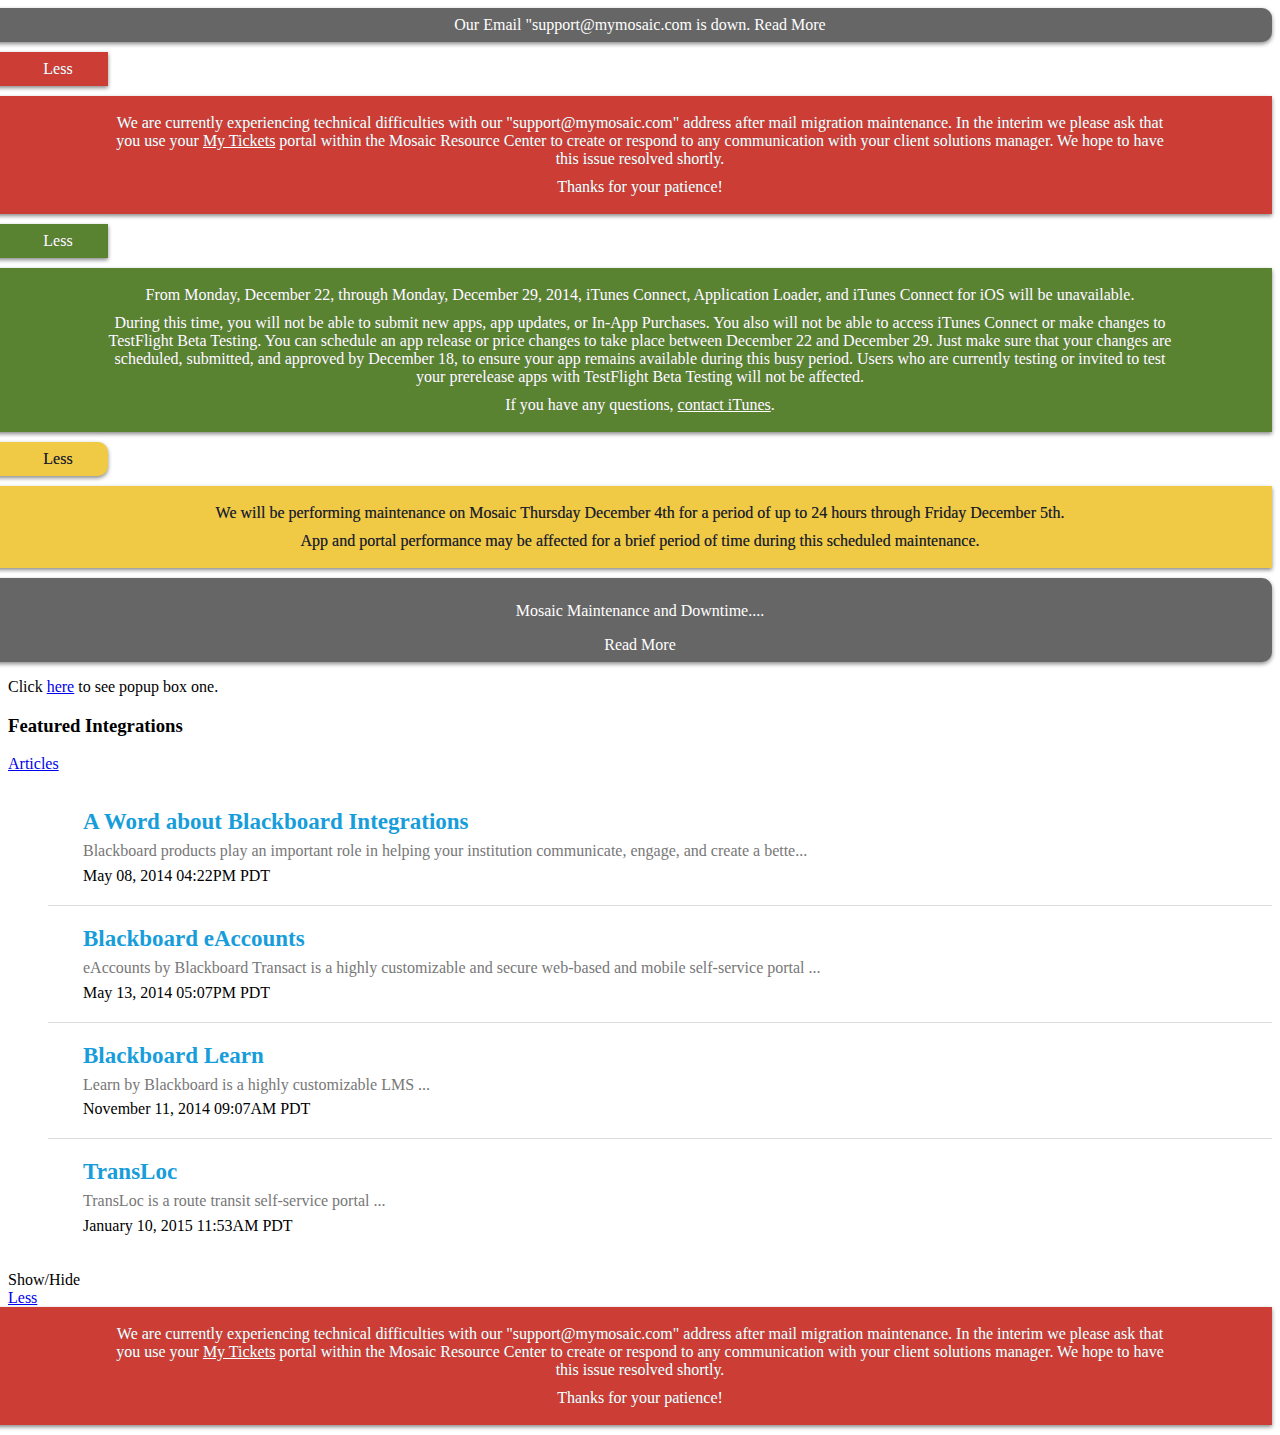
<file: javascriptTest/index.html>
<!DOCTYPE html>
<html>
<head>
<link rel="stylesheet" href="master.css">
</head>
<body>
<div id="testToggle"><a href="#" onclick="toggle8('content', this)">Our Email "support@mymosaic.com is down. Read More</a></div>
<div id="banners">
<div class="ribbon">
 <div id="redToggle"><a href="#" onclick="toggle1('content', this)">Less</a></div>
   <div id="theribbon"><p>We are currently experiencing technical difficulties with our "support@mymosaic.com" address after mail migration maintenance. In the interim we please ask that you use your <a href="https://help.mymosaic.com/customer/portal/private/cases" target="_blank">My Tickets</a> portal within the Mosaic Resource Center to create or respond to any communication with your client solutions manager. We hope to have this issue resolved shortly.</p><p>Thanks for your patience!</p>
   </div>
</div>

<!-- Green Banner Notification -->
 <div class="ribbon">
 <div id="greenToggle"><a href="#" onclick="toggle2('content', this)">Less</a></div>
<div id="thegreenribbon"><p>From Monday, December 22, through Monday, December 29, 2014, iTunes Connect, Application Loader, and iTunes Connect for iOS will be unavailable.</p><p>During this time, you will not be able to submit new apps, app updates, or In-App Purchases. You also will not be able to access iTunes Connect or make changes to TestFlight Beta Testing. You can schedule an app release or price changes to take place between December 22 and December 29. Just make sure that your changes are scheduled, submitted, and approved by December 18, to ensure your app remains available during this busy period. Users who are currently testing or invited to test your prerelease apps with TestFlight Beta Testing will not be affected.</p><p>If you have any questions, <a href="http://www.apple.com/itunes/go/itunesconnect/contactus" target="_blank">contact iTunes</a>.</p>
   </div>
</div>

<!-- Yellow Banner Notification -->
 <div class="ribbon">
 <div id="yellowToggle"><a href="#" onclick="toggle4('content', this)">Less</a></div>
  <div id="theyellowribbon"><p>We will be performing maintenance on Mosaic Thursday December 4th for a period of up to 24 hours through Friday December 5th.</p><p>App and portal performance may be affected for a brief period of time during this scheduled maintenance.</p>
   </div>
  </div>
<!--Test Banner -->
  <div class="ribbon">
 <div id="testToggle"><p>Mosaic Maintenance and Downtime....</p><a href="#" onclick="toggle8('content', this)">Read More</a></div>
  <div id="testribbon"><p>We will be performing maintenance on Mosaic Thursday December 4th for a period of up to 24 hours through Friday December 5th.</p><p>App and portal performance may be affected for a brief period of time during this scheduled maintenance.</p>
   </div>
  </div>
<!--Test Dialog -->
  <div id="testPopUp">
  <div class="ribbon">
  <div class="popupwrapper">
 <!-- <div id="testDialog">Mosaic Maintenance and Downtime....<a href="javascript:void(0)" onclick="toggle_visibility('testPopUp');">Read More</a></div> -->
  <div id="testdialogbox"><p>We will be performing maintenance on Mosaic Thursday December 4th for a period of up to 24 hours through Friday December 5th. App and portal performance may be affected for a brief period of time during this scheduled maintenance. Lorem ipsum dolor sit amet, consectetur adipiscing elit. Nam commodo risus eu tempor euismod. Integer quam ipsum, feugiat a eleifend at, vestibulum eget neque. Fusce faucibus, diam sed maximus vehicula, odio dui aliquet nunc, nec laoreet risus diam id magna. Proin mattis sapien quis ultricies sodales. Aenean cursus cursus elit sit amet fringilla. Mauris dapibus, sem sed tempus porta, nisi erat ornare enim, quis consectetur turpis risus sed nisi. Suspendisse ornare id sapien non hendrerit. Aenean ut elit id nisi interdum volutpat. Curabitur quis augue ligula. Cras lobortis facilisis facilisis. Cum sociis natoque penatibus et magnis dis parturient montes, nascetur ridiculus mus. Suspendisse sit amet purus erat. Interdum et malesuada fames ac ante ipsum primis in faucibus. Vestibulum mollis turpis metus, ut posuere sem tincidunt eget. Ut tincidunt malesuada lectus, ac egestas ipsum blandit vel. Duis nunc augue, mollis a tortor non, condimentum vestibulum augue.</p><a href="javascript:void(0)" onclick="toggle_visibility('testPopUp');">Close</a>
   </div>
  </div>
  </div>
  </div>
  </div>

  <div id="wrapper">
  <p>Click <a href="javascript:void(0)" onclick="toggle_visibility('testPopUp');">here</a> to see popup box one.</p>
  </div>

<!-- END Banner Notification -->


<div id='support-main'>
  <div class='support-body'>
    <div class='content articles wrapper'>
    
      <div id='toggle'>
        <h3>Featured Integrations</h3>
        <div>
          
            
              <a href='/customer/portal/topics/652418-featured-integrations/articles' class='active'>Articles</a>
            
          
          
        </div>
      </div>
      <ul>
        
          
            <li class='article'>
              <h4>
                <a href='/customer/portal/articles/1542220-a-word-about-blackboard-integrations'>A Word about Blackboard Integrations</a>
              </h4>
              <p>Blackboard products play an important role in helping your institution communicate, engage, and create a bette...</p>
              <div class='meta'>
                May 08, 2014 04:22PM PDT
              </div>
            </li>
          
            <li class='article'>
              <h4>
                <a href='/customer/portal/articles/1542231-blackboard-eaccounts%E2%84%A2'>Blackboard eAccounts</a>
              </h4>
              <p>eAccounts by Blackboard Transact is a highly customizable and secure web-based and mobile self-service portal ...</p>
              <div class='meta'>
                May 13, 2014 05:07PM PDT
              </div>
            </li>

            <li class='article'>
              <h4>
                <a href='/customer/portal/articles/1542231-blackboard-eaccounts%E2%84%A2'>Blackboard Learn</a>
              </h4>
              <p>Learn by Blackboard is a highly customizable LMS ...</p>
              <div class='meta'>
                November 11, 2014 09:07AM PDT
              </div>

              <li class='article'>
              <h4>
                <a href='/customer/portal/articles/1542231-blackboard-eaccounts%E2%84%A2'>TransLoc</a>
              </h4>
              <p>TransLoc is a route transit self-service portal ...</p>
              <div class='meta'>
                January 10, 2015 11:53AM PDT
              </div>
            </li>
            </li>
            </ul>
            
              <div id="headerDiv">
              <div id="titleText">Show/Hide</div>
              <a id="redHeader" href="javascript:toggle3('redContent','redHeader');">Less</a>
              </div>
              <div id="contentDiv">
              <div id="redContent" style="display: block;"><p>We are currently experiencing technical difficulties with our "support@mymosaic.com" address after mail migration maintenance. In the interim we please ask that you use your <a href="https://help.mymosaic.com/customer/portal/private/cases" target="_blank">My Tickets</a> portal within the Mosaic Resource Center to create or respond to any communication with your client solutions manager. We hope to have this issue resolved shortly.</p><p>Thanks for your patience!</p>
              </div>
            </div>

            <!--<div id="headerDiv">
            <div id="titleText">Hide/Show Div Demo - Click here ==></div>
            <a id="myHeader" href="javascript:toggle2('myContent','myHeader');">Less</a>
            </div>
            <div style="clear:both;"></div>
            <div id="contentDiv">
              <div id="myContent" style="display: block;">This is the content that is dynamically being collapsed.</div>
            </div> -->
            </body>

            <script type="text/javascript">
            
            //
            var date2 = document.querySelectorAll('#support-main .article .meta');
            //Above use #toggle instead of #support-main if things go haywire
            var rightNow = new Date();
            var twoWeeksPast = rightNow.setDate(rightNow.getDate()-14);
            var today = Date.parse(rightNow);
            //console.log(today);
            //console.log(twoWeeksPast);
            //below we get the original values in the .meta class filed
            for (var i = 0; i < date2.length; i++){ 
            console.log(date2[i].innerHTML);}
            
            var dateObject = Date.parse(date2[1].innerHTML);
            //The above finds all the inner date html
           
           //below the values in the .meta class is converted to usable date values
            var allDatesArray = [];
            for (var t = 0; t < date2.length; t++){
              var allDates = date2[t].innerHTML;
              var mapObj = {
                "PM":" PM",
                "AM":" AM"
              };
              allDates = allDates.replace(/PM|AM/gi, function(matched){
                return mapObj[matched]
              });
              allDatesArray.push(Date.parse(allDates));
            }

            // var list = document.querySelectorAll('li');
            // for (var l = 0; l < list.length; l++){
            //   list[l].style.background="url(http://helpdeskassets.s3.amazonaws.com/img/add.png) left 25px no-repeat";
            // } //The above pulls in all li items nad changes the image associated.

            //below the twoWeeksPast is compared to the date in the date array and if the value in the array is greater then, the new image for that list item is shown and font colored red.
            for (var c = 0; c < allDatesArray.length; c++){
              if (twoWeeksPast < allDatesArray[c])
              { 
                var list = document.querySelectorAll('li.article')[c];
                var dateColor = date2[c];
                
                console.log(dateColor);
                list.style.background = "url(http://helpdesk-mosaic.s3.amazonaws.com/images/list_document_new.png) left 20px no-repeat";
                dateColor.style.color = "Red";
               	//list[c].style.color = "Red";
                }
              }


             
             function toggle2(id, link) {
              var e = document.getElementById('thegreenribbon');
 
              if (e.style.display == '') {
               e.style.display = 'none';
                link.innerHTML = 'More';
                } else {
                e.style.display = '';
                link.innerHTML = 'Less';
                }
                }
                
                function toggle1(id, link) {
              var e = document.getElementById('theribbon');
 
              if (e.style.display == '') {
               e.style.display = 'none';
                link.innerHTML = 'More';
                } else {
                e.style.display = '';
                link.innerHTML = 'Less';
                }
                }

                function toggle4(id, link) {
              var e = document.getElementById('theyellowribbon');
 
              if (e.style.display == '') {
               e.style.display = 'none';
                link.innerHTML = 'More';
                } else {
                e.style.display = '';
                link.innerHTML = 'Less';
                }
                }

                function popup() {
                  alert(document.getElementById('testDialog').innerHTML);
                }

//This block starts with the banner hidden and then shows on click and hides on 2nd click
                function toggle8(id, link) {
                 
                var tst = document.getElementById('testribbon');
              
                if (tst.style.display == 'none') {
                tst.style.display = 'block';
                link.innerHTML = 'Less';
                } 
                else {
                tst.style.display == 'block';
                tst.style.display = 'none';
                link.innerHTML = 'More';
                }
                 
                }

                function toggle_visibility(id) {
             var e = document.getElementById(id);
             if(e.style.display == 'block')
                e.style.display = 'none';
             else
                e.style.display = 'block';
                }
                
                //Below is an attempt at session storage for the display property of the banners.
               // if (typeof(Storage) !== "undefined") {
               //    if (sessionStorage.bannerState) {
               //      sessionStorage.bannerState = 'none';
               //    }
               //    else {
               //      sessionStorage.bannerState = 'block';
               //    }
              


            // var redBanner = document.querySelector('.theribbon')
            function toggle3(showHideDiv, switchTextDiv) {
            var ele = document.getElementById(showHideDiv);
            var text = document.getElementById(switchTextDiv);
            if(ele.style.display == "block") {
            ele.style.display = "none";
            text.innerHTML = "More";
                                        }
            else {
            ele.style.display = "block";
            text.innerHTML = "Less";
            }
            }
            
            // function toggle2(showHideDiv, switchTextDiv) {
            // var ele = document.getElementById(showHideDiv);
            // var text = document.getElementById(switchTextDiv);
            // if(ele.style.display == "block") {
            // ele.style.display = "none";
            // text.innerHTML = "More";
            //                             }
            // else {
            // ele.style.display = "block";
            // text.innerHTML = "Less";
            // }
            // }
            

            </script>
            
</html>
</file>
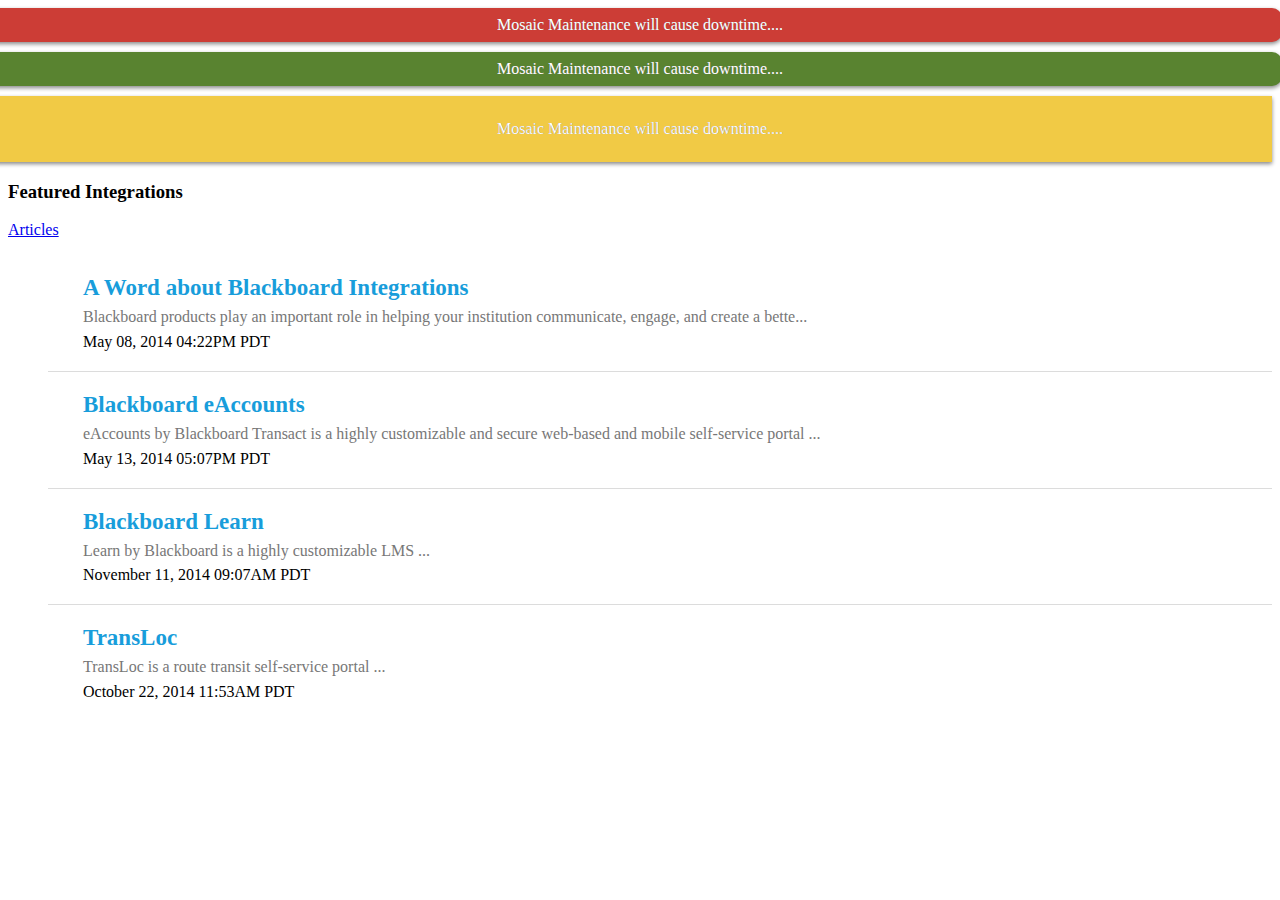
<file: javascriptTest/popUpJS/index.html>
<!DOCTYPE html>
<html>
<head>
<link rel="stylesheet" href="master.css">
</head>
<body>
<div class="ribbon">
 <div id="redwrapper">
   <p><a href="javascript:void(0)" onclick="toggle_popUp('redPopUp');">Mosaic Maintenance will cause downtime....</a></p>
  </div>
<div id="greenwrapper">
   <p><a href="javascript:void(0)" onclick="toggle_popUp('greenPopUp');">Mosaic Maintenance will cause downtime....</a></p>
  </div>
  <div id="yellowwrapper">
   <p><a href="javascript:void(0)" onclick="toggle_popUp('yellowPopUp');">Mosaic Maintenance will cause downtime....</a></p>
  </div>
  </div>


  <div id="redPopUp">
<div class="ribbon">
<div class="popupwrapper">
 
   <div id="reddialogbox"><p>We are currently experiencing technical difficulties with our "support@mymosaic.com" address after mail migration maintenance. In the interim we please ask that you use your <a href="https://help.mymosaic.com/customer/portal/private/cases" target="_blank">My Tickets</a> portal within the Mosaic Resource Center to create or respond to any communication with your client solutions manager. We hope to have this issue resolved shortly.</p><p>Thanks for your patience!</p><a class="closeDialog" href="javascript:void(0)" onclick="toggle_popUp('redPopUp');"><img src="closeRed.png"></a>
   </div>
</div>
</div>
</div>

<!-- Green Banner Notification -->
<!-- <div class="ribbon">
  <div id="greenwrapper">
   <p><a href="javascript:void(0)" onclick="toggle_visibility('greenPopUp');">Mosaic Maintenance will cause downtime....</a></p>
  </div>
  </div> -->
  <div id="greenPopUp">
 <div class="ribbon">
 <div class="popupwrapper">
<div id="greendialogbox"><p>From Monday, December 22, through Monday, December 29, 2014, iTunes Connect, Application Loader, and iTunes Connect for iOS will be unavailable.</p><p>During this time, you will not be able to submit new apps, app updates, or In-App Purchases. You also will not be able to access iTunes Connect or make changes to TestFlight Beta Testing. You can schedule an app release or price changes to take place between December 22 and December 29. Just make sure that your changes are scheduled, submitted, and approved by December 18, to ensure your app remains available during this busy period. Users who are currently testing or invited to test your prerelease apps with TestFlight Beta Testing will not be affected.</p><p>If you have any questions, <a href="http://www.apple.com/itunes/go/itunesconnect/contactus" target="_blank">contact iTunes</a>.</p><a href="javascript:void(0)" onclick="toggle_popUp('greenPopUp');"><img src="closeGreen.png"></a>
   </div>
</div>
</div>
</div>


 <div id="yellowPopUp">
 <div class="ribbon">
  <div class="popupwrapper">
  <div id="yellowdialogbox"><p>We will be performing maintenance on Mosaic Thursday December 4th for a period of up to 24 hours through Friday December 5th.</p><p>App and portal performance may be affected for a brief period of time during this scheduled maintenance.</p><a href="javascript:void(0)" onclick="toggle_popUp('yellowPopUp');"><img src="closeYellow.png"></a>
   </div>
  </div>
  </div>
  </div>


<!-- END Banner Notification -->


<div id='support-main'>
  <div class='support-body'>
    <div class='content articles wrapper'>
    
      <div id='toggle'>
        <h3>Featured Integrations</h3>
        <div>
          
            
              <a href='/customer/portal/topics/652418-featured-integrations/articles' class='active'>Articles</a>
            
          
          
        </div>
      </div>
      <ul>
        
          
            <li class='article'>
              <h4>
                <a href='/customer/portal/articles/1542220-a-word-about-blackboard-integrations'>A Word about Blackboard Integrations</a>
              </h4>
              <p>Blackboard products play an important role in helping your institution communicate, engage, and create a bette...</p>
              <div class='meta'>
                May 08, 2014 04:22PM PDT
              </div>
            </li>
          
            <li class='article'>
              <h4>
                <a href='/customer/portal/articles/1542231-blackboard-eaccounts%E2%84%A2'>Blackboard eAccounts</a>
              </h4>
              <p>eAccounts by Blackboard Transact is a highly customizable and secure web-based and mobile self-service portal ...</p>
              <div class='meta'>
                May 13, 2014 05:07PM PDT
              </div>
            </li>

            <li class='article'>
              <h4>
                <a href='/customer/portal/articles/1542231-blackboard-eaccounts%E2%84%A2'>Blackboard Learn</a>
              </h4>
              <p>Learn by Blackboard is a highly customizable LMS ...</p>
              <div class='meta'>
                November 11, 2014 09:07AM PDT
              </div>

              <li class='article'>
              <h4>
                <a href='/customer/portal/articles/1542231-blackboard-eaccounts%E2%84%A2'>TransLoc</a>
              </h4>
              <p>TransLoc is a route transit self-service portal ...</p>
              <div class='meta'>
                October 22, 2014 11:53AM PDT
              </div>
            </li>
            </li>
            </ul>
            
    
            </body>

            <script type="text/javascript">
            
            //
            var date2 = document.querySelectorAll('#support-main .article .meta');
            //Above use #toggle instead of #support-main if things go haywire
            var rightNow = new Date();
            var twoWeeksPast = rightNow.setDate(rightNow.getDate()-14);
            var today = Date.parse(rightNow);
            //console.log(today);
            //console.log(twoWeeksPast);
            //below we get the original values in the .meta class filed
            for (var i = 0; i < date2.length; i++){ 
            console.log(date2[i].innerHTML);}
            
            var dateObject = Date.parse(date2[1].innerHTML);
            //The above finds all the inner date html
           
           //below the values in the .meta class is converted to usable date values
            var allDatesArray = [];
            for (var t = 0; t < date2.length; t++){
              var allDates = date2[t].innerHTML;
              var mapObj = {
                "PM":" PM",
                "AM":" AM"
              };
              allDates = allDates.replace(/PM|AM/gi, function(matched){
                return mapObj[matched]
              });
              allDatesArray.push(Date.parse(allDates));
            }

            // var list = document.querySelectorAll('li');
            // for (var l = 0; l < list.length; l++){
            //   list[l].style.background="url(http://helpdeskassets.s3.amazonaws.com/img/add.png) left 25px no-repeat";
            // } //The above pulls in all li items nad changes the image associated.

            //below the twoWeeksPast is compared to the date in the date array and if the value in the array is greater then, the new image for that list item is shown and font colored red.
            for (var c = 0; c < allDatesArray.length; c++){
              if (twoWeeksPast < allDatesArray[c])
              { 
                var list = document.querySelectorAll('li')[c];
                var dateColor = date2[c];
                
                console.log(dateColor);
                list.style.background = "url(http://helpdesk-mosaic.s3.amazonaws.com/images/list_document_new.png) left 20px no-repeat";
                dateColor.style.color = "Red";
               	//list[c].style.color = "Red";
                }
              }


             
             
              //Below is the function for the pop up boxes.
                function toggle_popUp(id) {
                  var e = document.getElementById(id);
                  if(e.style.display == 'block') 
                      e.style.display = 'none';
                  else
                  e.style.display = 'block';
                }
                
               
            

            </script>
            
</html>
</file>
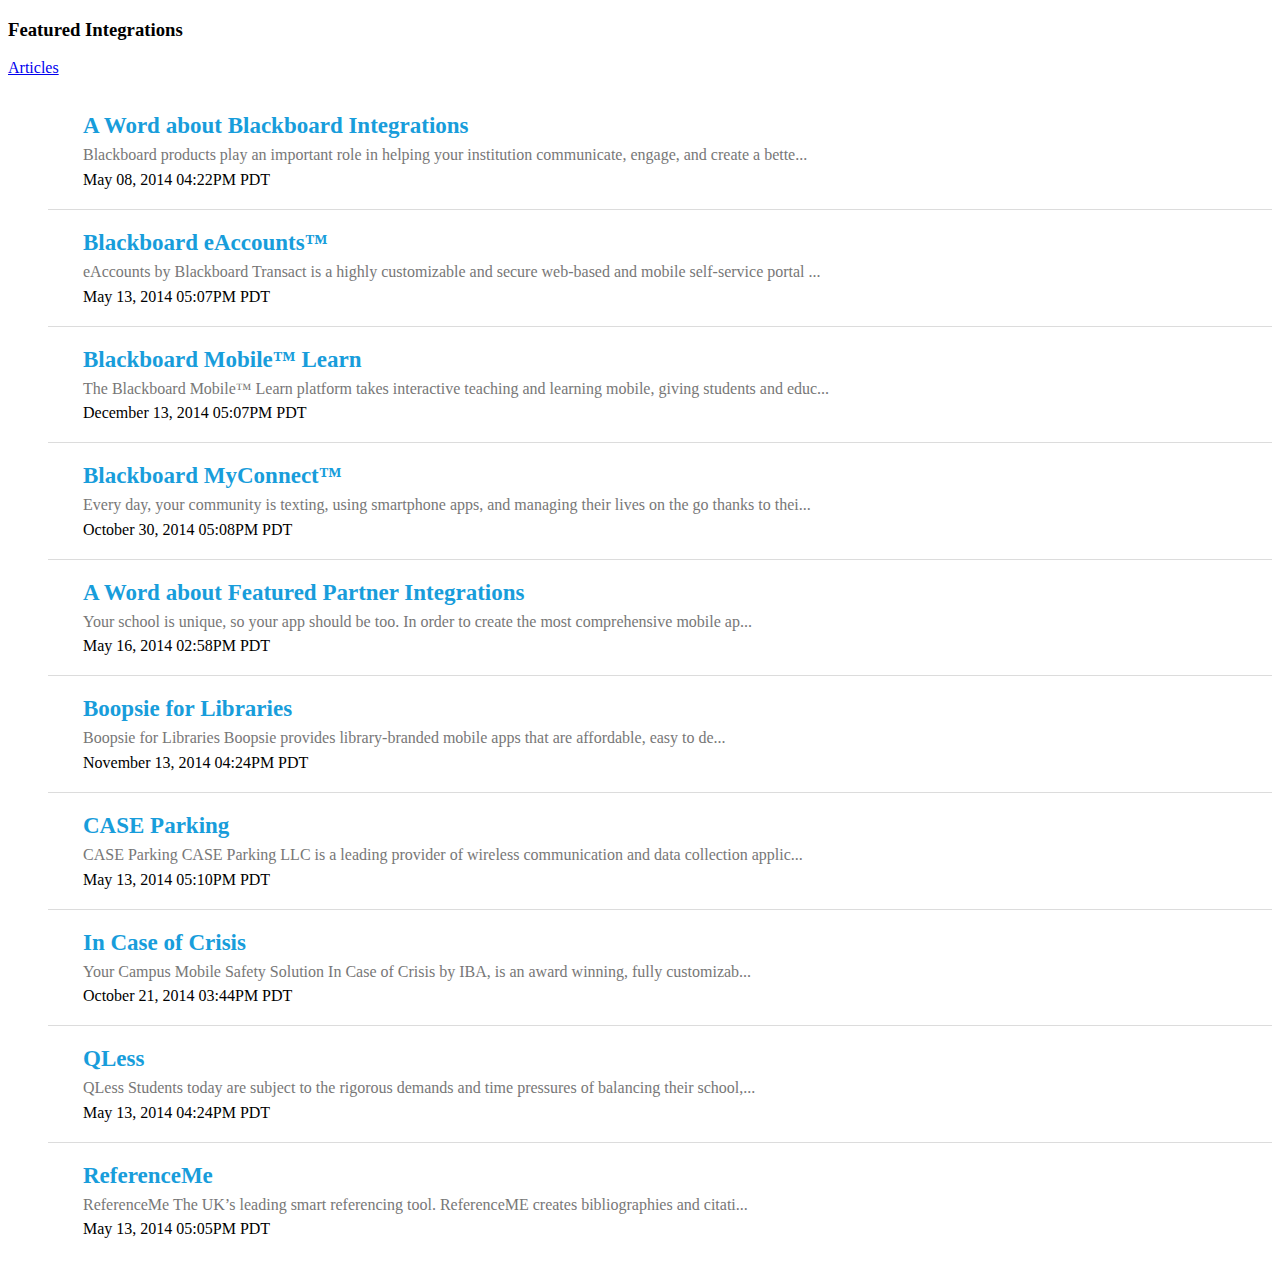
<file: javascriptTest/externalJSTest.html>
<!DOCTYPE html>
<html>
<head>
<link rel="stylesheet" href="master.css">
</head>
<body>
<div id='support-main'>
  <div class='support-body'>
    <div class='content articles wrapper'>
    
      <div id='toggle'>
        <h3>Featured Integrations</h3>
        <div>
          
            
              <a href='/customer/portal/topics/652418-featured-integrations/articles' class='active'>Articles</a>
            
          
          
        </div>
      </div>
      <ul>
       <li class='article'>
              <h4>
                <a href='/customer/portal/articles/1542220-a-word-about-blackboard-integrations'>A Word about Blackboard Integrations</a>
              </h4>
              <p>Blackboard products play an important role in helping your institution communicate, engage, and create a bette...</p>
              <div class='meta'>
                May 08, 2014 04:22PM PDT
              </div>
            </li>
          
            <li class='article'>
              <h4>
                <a href='/customer/portal/articles/1542231-blackboard-eaccounts%E2%84%A2'>Blackboard eAccounts™</a>
              </h4>
              <p>eAccounts by Blackboard Transact is a highly customizable and secure web-based and mobile self-service portal ...</p>
              <div class='meta'>
                May 13, 2014 05:07PM PDT
              </div>
            </li>
          
            <li class='article'>
              <h4>
                <a href='/customer/portal/articles/1542228-blackboard-mobile%E2%84%A2-learn'>Blackboard Mobile™ Learn</a>
              </h4>
              <p>The Blackboard Mobile™ Learn platform takes interactive teaching and learning mobile, giving students and educ...</p>
              <div class='meta'>
                December 13, 2014 05:07PM PDT
              </div>
            </li>
          
            <li class='article'>
              <h4>
                <a href='/customer/portal/articles/1542229-blackboard-myconnect%E2%84%A2'>Blackboard MyConnect™</a>
              </h4>
              <p>Every day, your community is texting, using smartphone apps, and managing their lives on the go thanks to thei...</p>
              <div class='meta'>
                October 30, 2014 05:08PM PDT
              </div>
            </li>
          
            <li class='article'>
              <h4>
                <a href='/customer/portal/articles/1542232-a-word-about-featured-partner-integrations'>A Word about Featured Partner Integrations</a>
              </h4>
              <p>Your school is unique, so your app should be too. 

  

 In order to create the most comprehensive mobile ap...</p>
              <div class='meta'>
                May 16, 2014 02:58PM PDT
              </div>
            </li>
          
            <li class='article'>
              <h4>
                <a href='/customer/portal/articles/1552272-boopsie-for-libraries'>Boopsie for Libraries</a>
              </h4>
              <p>Boopsie for Libraries 

   

 Boopsie provides library-branded mobile apps that are affordable, easy to de...</p>
              <div class='meta'>
                November 13, 2014 04:24PM PDT
              </div>
            </li>
          
            <li class='article'>
              <h4>
                <a href='/customer/portal/articles/1542299-case-parking'>CASE Parking</a>
              </h4>
              <p>CASE Parking 

 
CASE Parking LLC is a leading provider of wireless communication and data collection applic...</p>
              <div class='meta'>
                May 13, 2014 05:10PM PDT
              </div>
            </li>
          
            <li class='article'>
              <h4>
                <a href='/customer/portal/articles/1542297-in-case-of-crisis'>In Case of Crisis</a>
              </h4>
              <p>Your Campus Mobile Safety Solution 

   

 In Case of Crisis by IBA, is an award winning, fully customizab...</p>
              <div class='meta'>
                October 21, 2014 03:44PM PDT
              </div>
            </li>
          
            <li class='article'>
              <h4>
                <a href='/customer/portal/articles/1542233-qless'>QLess</a>
              </h4>
              <p>QLess 
 

 Students today are subject to the rigorous demands and time pressures of balancing their school,...</p>
              <div class='meta'>
                May 13, 2014 04:24PM PDT
              </div>
            </li>
          
            <li class='article'>
              <h4>
                <a href='/customer/portal/articles/1542239-referenceme'>ReferenceMe</a>
              </h4>
              <p>ReferenceMe 

 
The UK’s leading smart referencing tool. 

 
ReferenceME creates bibliographies and citati...</p>
              <div class='meta'>
                May 13, 2014 05:05PM PDT
              </div>
            </li>
            </ul>
</body>
<script type="text/javascript" src="http://helpdesk-mosaic.s3.amazonaws.com/js/newImage.js"></script>
            <script type="text/javascript">
            
                     
            
            

            </script>
</html>
</file>
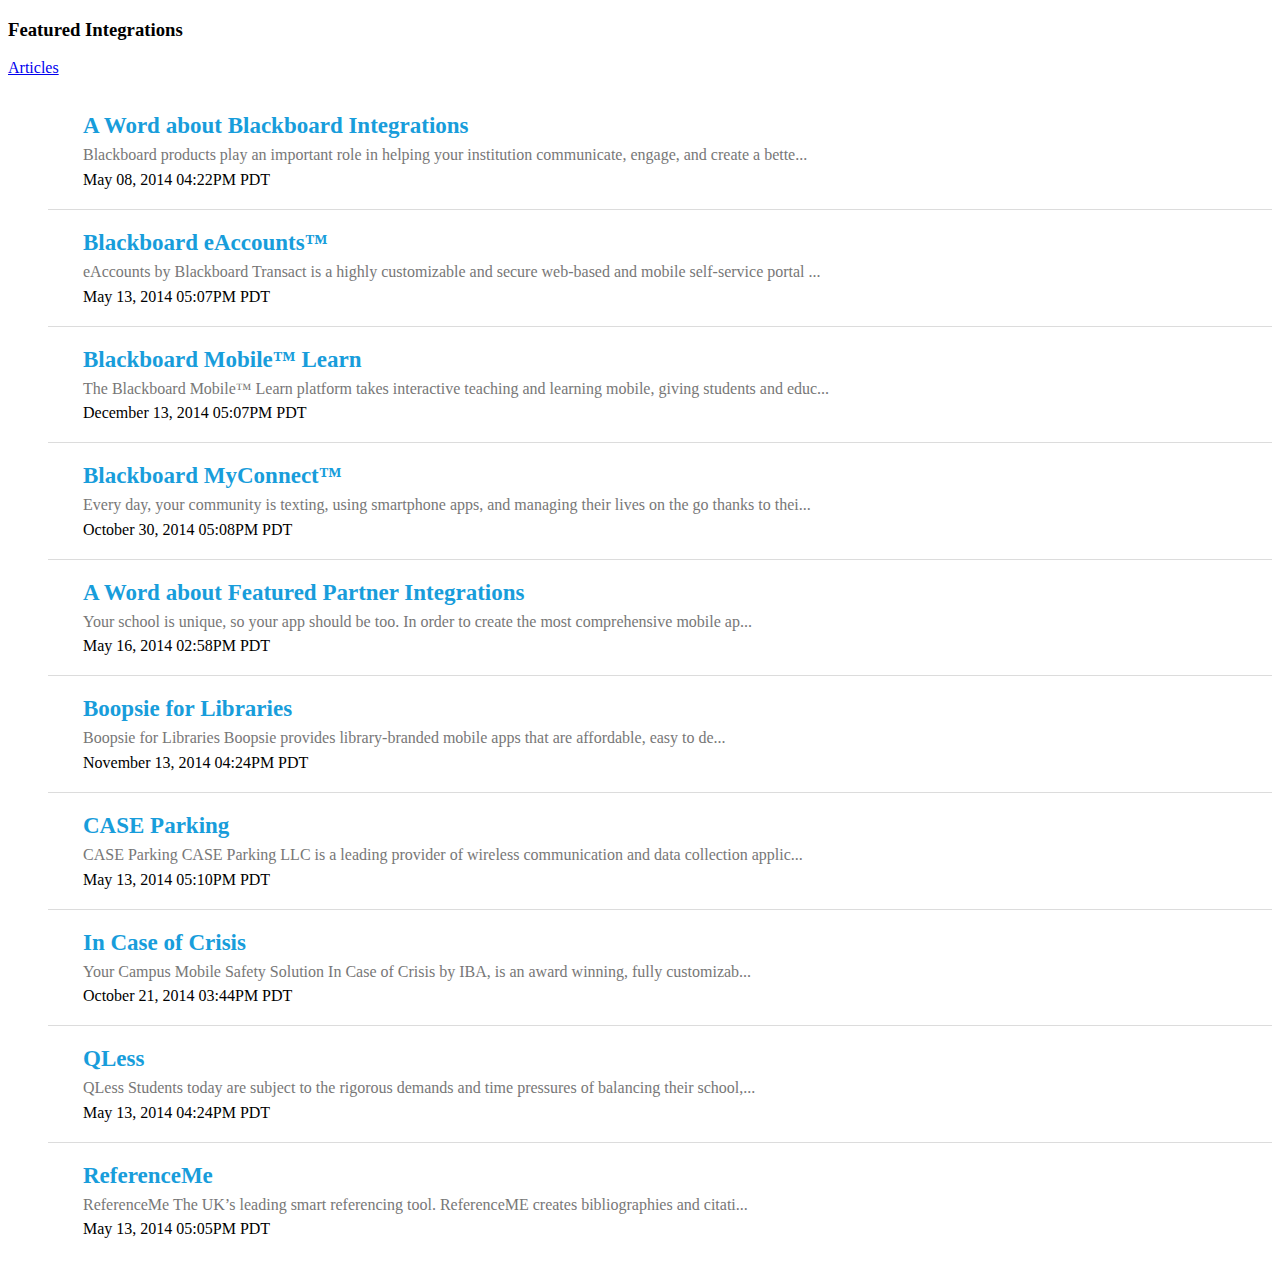
<file: javascriptTest/JSTest2.html>
<!DOCTYPE html>
<html>
<head>
<link rel="stylesheet" href="master.css">
</head>
<body>
<div id='support-main'>
  <div class='support-body'>
    <div class='content articles wrapper'>
    
      <div id='toggle'>
        <h3>Featured Integrations</h3>
        <div>
          
            
              <a href='/customer/portal/topics/652418-featured-integrations/articles' class='active'>Articles</a>
            
          
          
        </div>
      </div>
      <ul>
       <li class='article'>
              <h4>
                <a href='/customer/portal/articles/1542220-a-word-about-blackboard-integrations'>A Word about Blackboard Integrations</a>
              </h4>
              <p>Blackboard products play an important role in helping your institution communicate, engage, and create a bette...</p>
              <div class='meta'>
                May 08, 2014 04:22PM PDT
              </div>
            </li>
          
            <li class='article'>
              <h4>
                <a href='/customer/portal/articles/1542231-blackboard-eaccounts%E2%84%A2'>Blackboard eAccounts™</a>
              </h4>
              <p>eAccounts by Blackboard Transact is a highly customizable and secure web-based and mobile self-service portal ...</p>
              <div class='meta'>
                May 13, 2014 05:07PM PDT
              </div>
            </li>
          
            <li class='article'>
              <h4>
                <a href='/customer/portal/articles/1542228-blackboard-mobile%E2%84%A2-learn'>Blackboard Mobile™ Learn</a>
              </h4>
              <p>The Blackboard Mobile™ Learn platform takes interactive teaching and learning mobile, giving students and educ...</p>
              <div class='meta'>
                December 13, 2014 05:07PM PDT
              </div>
            </li>
          
            <li class='article'>
              <h4>
                <a href='/customer/portal/articles/1542229-blackboard-myconnect%E2%84%A2'>Blackboard MyConnect™</a>
              </h4>
              <p>Every day, your community is texting, using smartphone apps, and managing their lives on the go thanks to thei...</p>
              <div class='meta'>
                October 30, 2014 05:08PM PDT
              </div>
            </li>
          
            <li class='article'>
              <h4>
                <a href='/customer/portal/articles/1542232-a-word-about-featured-partner-integrations'>A Word about Featured Partner Integrations</a>
              </h4>
              <p>Your school is unique, so your app should be too. 

  

 In order to create the most comprehensive mobile ap...</p>
              <div class='meta'>
                May 16, 2014 02:58PM PDT
              </div>
            </li>
          
            <li class='article'>
              <h4>
                <a href='/customer/portal/articles/1552272-boopsie-for-libraries'>Boopsie for Libraries</a>
              </h4>
              <p>Boopsie for Libraries 

   

 Boopsie provides library-branded mobile apps that are affordable, easy to de...</p>
              <div class='meta'>
                November 13, 2014 04:24PM PDT
              </div>
            </li>
          
            <li class='article'>
              <h4>
                <a href='/customer/portal/articles/1542299-case-parking'>CASE Parking</a>
              </h4>
              <p>CASE Parking 

 
CASE Parking LLC is a leading provider of wireless communication and data collection applic...</p>
              <div class='meta'>
                May 13, 2014 05:10PM PDT
              </div>
            </li>
          
            <li class='article'>
              <h4>
                <a href='/customer/portal/articles/1542297-in-case-of-crisis'>In Case of Crisis</a>
              </h4>
              <p>Your Campus Mobile Safety Solution 

   

 In Case of Crisis by IBA, is an award winning, fully customizab...</p>
              <div class='meta'>
                October 21, 2014 03:44PM PDT
              </div>
            </li>
          
            <li class='article'>
              <h4>
                <a href='/customer/portal/articles/1542233-qless'>QLess</a>
              </h4>
              <p>QLess 
 

 Students today are subject to the rigorous demands and time pressures of balancing their school,...</p>
              <div class='meta'>
                May 13, 2014 04:24PM PDT
              </div>
            </li>
          
            <li class='article'>
              <h4>
                <a href='/customer/portal/articles/1542239-referenceme'>ReferenceMe</a>
              </h4>
              <p>ReferenceMe 

 
The UK’s leading smart referencing tool. 

 
ReferenceME creates bibliographies and citati...</p>
              <div class='meta'>
                May 13, 2014 05:05PM PDT
              </div>
            </li>
            </ul>
</body>
            <script type="text/javascript">
            
            var date2 = document.querySelectorAll('#toggle .article, .meta');
            var rightNow = new Date();
            var twoWeeksPast = rightNow.setDate(rightNow.getDate()-14);
            var today = Date.parse(rightNow);
            //console.log(today);
            //console.log(twoWeeksPast);
            //below we get the original values in the .meta class filed
            for (var i = 0; i < date2.length; i++){ 
            console.log(date2[i].innerHTML);}
            
            var dateObject = Date.parse(date2[1].innerHTML);
            //The above finds all the inner date html
           
           //below the values in the .meta class is converted to usable date values
            var allDatesArray = [];
            for (var t = 0; t < date2.length; t++){
              var allDates = date2[t].innerHTML;
              var mapObj = {
                "PM":" PM",
                "AM":" AM"
              };
              allDates = allDates.replace(/PM|AM/gi, function(matched){
                return mapObj[matched]
              });
              allDatesArray.push(Date.parse(allDates));
            }

            // var list = document.querySelectorAll('li');
            // for (var l = 0; l < list.length; l++){
            //   list[l].style.background="url(http://helpdeskassets.s3.amazonaws.com/img/add.png) left 25px no-repeat";
            // } //The above pulls in all li items nad changes the image associated.

            //below the twoWeeksPast is compared to the date in the date array and if the value in the array is greater then, the new image for that list item is shown and font colored red.
            for (var c = 0; c < allDatesArray.length; c++){
              if (twoWeeksPast < allDatesArray[c])
              { 
                var list = document.querySelectorAll('li')[c];
                console.log(list);
                list.style.background = "url(http://helpdeskassets.s3.amazonaws.com/img/add.png) left 25px no-repeat";
                list.style.color = "Green";
                //list[c].style.color = "Red";
                }
              }

              var highlightSide = document.querySelectorAll('#support-main div#toggle h3');
              for (var g = 0; g < highlightSide.length; g++){
              console.log(highlightSide[g].innerHTML);}

            
            
            

            </script>
</html>
</file>
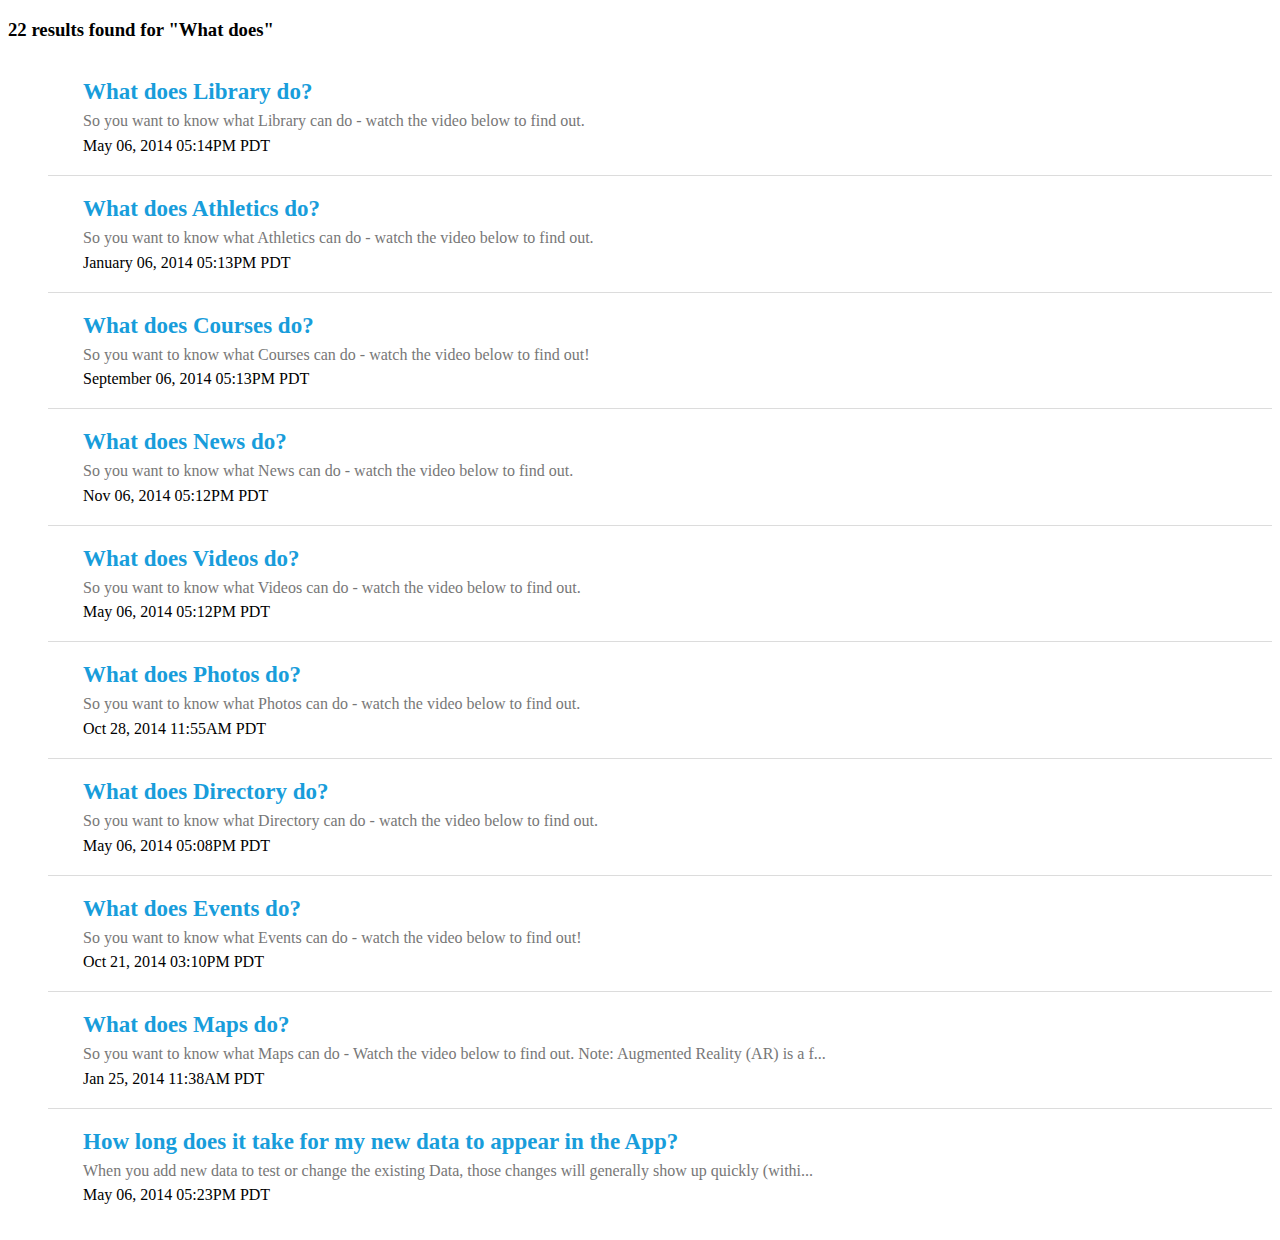
<file: javascriptTest/searchTest.html>
<!DOCTYPE html>
<html>
<head>
<link rel="stylesheet" href="master.css">
</head>
<body>
<div id='support-main'>
  <div class='support-body'>
    <div class='content articles wrapper search-wrapper'>
      <h3>22 results found for "What does"</h3>
      <ul id='search-results'>
        
          <li class='article'>
            <h4>
              <a href='/customer/portal/articles/1542259-what-does-library-do-'>What does Library do?</a>
            </h4>
            <p>So you want to know what Library can do - watch the video below to find out.</p>
            <div class='meta'>
              
                May 06, 2014 05:14PM PDT
              
            </div>
          </li>
        
          <li class='article'>
            <h4>
              <a href='/customer/portal/articles/1542258-what-does-athletics-do-'>What does Athletics do?</a>
            </h4>
            <p>So you want to know what Athletics can do - watch the video below to find out.</p>
            <div class='meta'>
              
                January 06, 2014 05:13PM PDT
              
            </div>
          </li>
        
          <li class='article'>
            <h4>
              <a href='/customer/portal/articles/1542257-what-does-courses-do-'>What does Courses do?</a>
            </h4>
            <p>So you want to know what Courses can do - watch the video below to find out!</p>
            <div class='meta'>
              
                September 06, 2014 05:13PM PDT
              
            </div>
          </li>
        
          <li class='article'>
            <h4>
              <a href='/customer/portal/articles/1542255-what-does-news-do-'>What does News do?</a>
            </h4>
            <p>So you want to know what News can do - watch the video below to find out.</p>
            <div class='meta'>
              
                Nov 06, 2014 05:12PM PDT
              
            </div>
          </li>
        
          <li class='article'>
            <h4>
              <a href='/customer/portal/articles/1542253-what-does-videos-do-'>What does Videos do?</a>
            </h4>
            <p>So you want to know what Videos can do - watch the video below to find out.</p>
            <div class='meta'>
              
                May 06, 2014 05:12PM PDT
              
            </div>
          </li>
        
          <li class='article'>
            <h4>
              <a href='/customer/portal/articles/1542245-what-does-photos-do-'>What does Photos do?</a>
            </h4>
            <p>So you want to know what Photos can do - watch the video below to find out.</p>
            <div class='meta'>
              
                Oct 28, 2014 11:55AM PDT
              
            </div>
          </li>
        
          <li class='article'>
            <h4>
              <a href='/customer/portal/articles/1542241-what-does-directory-do-'>What does Directory do?</a>
            </h4>
            <p>So you want to know what Directory can do - watch the video below to find out.
​</p>
            <div class='meta'>
              
                May 06, 2014 05:08PM PDT
              
            </div>
          </li>
        
          <li class='article'>
            <h4>
              <a href='/customer/portal/articles/1542256-what-does-events-do-'>What does Events do?</a>
            </h4>
            <p>So you want to know what Events can do - watch the video below to find out!</p>
            <div class='meta'>
              
                Oct 21, 2014 03:10PM PDT
              
            </div>
          </li>
        
          <li class='article'>
            <h4>
              <a href='/customer/portal/articles/1542263-what-does-maps-do-'>What does Maps do?</a>
            </h4>
            <p>So you want to know what Maps can do - Watch the video below to find out.

Note: Augmented Reality (AR) is a f...</p>
            <div class='meta'>
              
                Jan 25, 2014 11:38AM PDT
              
            </div>
          </li>
        
          <li class='article'>
            <h4>
              <a href='/customer/portal/articles/1542285-how-long-does-it-take-for-my-new-data-to-appear-in-the-app-'>How long does it take for my new data to appear in the App?</a>
            </h4>
            <p>When you add new data to test or change the existing Data, those changes will generally show up quickly (withi...</p>
            <div class='meta'>
              
                May 06, 2014 05:23PM PDT
              
            </div>
          </li>
        
        
      </ul>
</body>
            <script type="text/javascript">
            
            var searchDate = document.querySelectorAll('#search-results .article .meta');
            var rightNow = new Date();
            var twoWeeksPast = rightNow.setDate(rightNow.getDate()-14);
            var today = Date.parse(rightNow);
            //console.log(today);
            //console.log(twoWeeksPast);
            //below we get the original values in the .meta class filed
            // for (var i = 0; i < date2.length; i++){ 
            // console.log(date2[i].innerHTML);}
            
            // var dateObject = Date.parse(date2[1].innerHTML);
            //The above finds all the inner date html
           
           //below the values in the .meta class is converted to usable date values
            var allDatesArray = [];
            for (var t = 0; t < searchDate.length; t++){
              var allDates = searchDate[t].innerHTML;
              var mapObj = {
                "PM":" PM",
                "AM":" AM"
              };
              allDates = allDates.replace(/PM|AM/gi, function(matched){
                return mapObj[matched]
              });
              allDatesArray.push(Date.parse(allDates));
            }

            // var list = document.querySelectorAll('li');
            // for (var l = 0; l < list.length; l++){
            //   list[l].style.background="url(http://helpdeskassets.s3.amazonaws.com/img/add.png) left 25px no-repeat";
            // } //The above pulls in all li items nad changes the image associated.

            //below the twoWeeksPast is compared to the date in the date array and if the value in the array is greater then, the new image for that list item is shown and font colored red.
            for (var c = 0; c < allDatesArray.length; c++){
              if (twoWeeksPast < allDatesArray[c])
              { 
                var list = document.querySelectorAll('li')[c];
                var dateColor = searchDate[c];
                console.log(list);
                list.style.background = "url(http://helpdesk-mosaic.s3.amazonaws.com/images/list_document_new.png) left 25px no-repeat";
                dateColor.style.color = "#ca2e2e";
                //list[c].style.color = "Red";
                }
              }

            
            
            

            </script>
</html>
</file>
<file: javascriptTest/master.css>
/* Article Lists */

  #support-main .articles ul {
    list-style: none;
  }

  #support-main .articles h4 {
    margin: 0 0 5px;
    font-weight: normal;
  }


  #support-main .articles li.question.featured {
    background-position: 0 -138px;
  }

  #support-main .articles li.article.featured {
    background-position: 0 -415px;
  }

  #support-main .articles li.featured h4 a {
    font-weight: bold;
    background: #FAFBCA;
  }

  #support-main .articles li p {
    margin: 0 0 5px;
    color: #777;
  }

  #support-main .articles .condensed {
    background: #FFFDF4;
    border: 1px solid #E3DEBF;
    margin: 0 0 30px;
    padding: 20px 20px 0;
    -moz-border-radius: 4px;
    -webkit-border-radius: 4px;
  }

  #support-main .articles .condensed li {
    margin: 0;
    padding: 0;
  }

  #support-main .articles .condensed h4 {
    font-size: 15px;
  }

  #support-main .articles .condensed p {
    margin: 0 0 20px 30px;
    color: #777;
  }

  #support-main .articles .condensed a {
  /*margin: 0 0 20px 30px;*/
  }
  ul h4 {
      margin-bottom: 8px;
    }

    ul h4 a {
      font-weight: 700;
      font-size: 23px;
      color: rgb(24,157,219);
      text-decoration: none;
    }

    ul .article {
      border-bottom: 1px solid #dcdcdc;
      padding: 20px 0px;
    }

    ul  .article {
      background: url(https://helpdeskassets.s3.amazonaws.com/img/list_document.png) left 20px no-repeat;
      padding-left: 35px;
    }

    ul .article p {
      color: rgb(163,163,163);
      line-height: 1.35em;
    }
  
   ul .article:last-of-type {
    border-bottom:none;
  }
  .myportal .mycases {
    background:#E5E5E5;
    width: 100%;
    border-collapse:collapse;
    border-spacing: 0px;
    font:normal 12px verdana, arial, helvetica, sans-serif;
    margin: 0px 1% 30px 1% !important;
    box-shadow: 0 3px 4px #CCC;
    -moz-box-shadow: 0 3px 4px #CCC;
    -webkit-box-shadow: 0 1px 3px #CCC;
  }
  .myportal .mycases 
  .myportal .mycases td, th {
    color:#363636;
    padding: 11px 5px;
  }

  .myportal .mycases tr {
    background: #FFF;
    border: 1px solid #ccc;
  }

  .myportal .mycases tbody tr:hover {
    cursor: pointer;
  }

  .myportal .mycases tfoot th {
    background: #E8E8E8;
    font-size: 10px;
    font-weight: bold;
    color: #666;
    padding: 6px 5px;
    text-align: left;
    text-transform: uppercase;
  }
  .myportal .mycases thead th {
  background: #639CB0;
  font-size: 10 px;
  font-weight: bold;
  color: #ffffff;
  padding: 6px 5px;
  text-align: left;
  text-transform: uppercase;
  border: 1px solid #ffffff;
  border-top: 1px solid #639CB0;
  }
  .myportal .mycases tbody tr td{
  border: 1px solid #639CB0;
  height: 20px;
  }

  #support-main td.a-casestatus {
    width: 70px;
    margin: 6px 0px 0px 10px;
    border-collapse: separate;
    border: 1px solid #639CB0;
    
  }
  .myportal .mycases a {
    text-decoration:none;
  }
  td.a-casestatus {
    border-collapse: separate;
    border: 1px solid #639CB0;
  }

  .myportal .mycases a:hover {
    text-decoration: underline;
  }

  .myportal .mycases tbody th, .myportal .mycases tbody td {
    text-align:left;
    vertical-align:middle;
  }

  .myportal .mycases tfoot td {
    background:#5C443A;
    color:#FFFFFF;
    padding-top:3px;
  }

  .myportal .mycases .a-casechannel {
    text-align: center;
    vertical-align: middle;
    width: 20px;
    padding: 0px 5px 0px 5px;
  }

  .myportal .case-block{
    float: left;
    margin-right: 60px;
  }

  .myportal .a-caseid {
    padding-left: 15px;
  }

  .myportal .a-caseid, .myportal .a-casestatus {
    width: 70px;
    margin: 6px 0px 0px 10px;
  }
  
  .myportal table.mycases td.a-casestatus {
    height: 20px;
    text-align: center;
    border-collapse: separate;
  }
  
  #support-main div#mycases.myportal table.mycases tbody tr td {
  border-collapse: separate;
  border: 1px solid #639CB0;
  }

  .myportal .a-casecreated {
    width: 60px;
  }
  #support-main td {
    height: 20px;
    text-align: center;
    border: 1px solid black;
  }
  
  #support-main tbody tr td {  
   border: 1px solid #639CB0;
  }
#redContent {position: relative;width: 100%;font-size: 1.00em;font-weight: normal;padding: 8px 0% 8px 71px;margin: 0px 10px 10px -71px; color: #000000;background-color: #CC3D36;text-shadow: 0px 0px 0px #666666;-webkit-box-shadow: 0px 0px 0px #666666;-moz-box-shadow: 0px 0px 0px #666666;box-shadow: 0px 2px 4px #888;text-align: center;}
        #redContent:before, #redContent:after {content: ' ';position: absolute;width: 0;height: 0;}
        #redContent:before{}
        #redContent:after{left: 0px;top: 100%;border-width: 5px 10px;border-style: solid;border-color: #ffffff #ffffff transparent transparent;}
        #redContent p {margin: 10px 100px 10px 100px; color: #ffffff;}
        #redContent p a {color: #ffffff; text-decoration: underline;}
/* Banner Notification */
    
        .ribbon-background {position:absolute;top:0;right:0;font-size:8px;color:#cccccc;}
        .ribbon-background a {color:#ffffff;text-decoration:none;font-weight:normal;}
        .ribbon-background a:hover {color:#cccccc;text-decoration:underline;font-weight:normal;}
    
  /* Red Banner */  
        #theribbon {position: relative;width: 100%;font-size: 1.00em;font-weight: normal;padding: 8px 0% 8px 71px;margin: 0px 10px 10px -71px; color: #000000;background-color: #CC3D36;text-shadow: 0px 0px 0px #666666;-webkit-box-shadow: 0px 0px 0px #666666;-moz-box-shadow: 0px 0px 0px #666666;box-shadow: 0px 2px 4px #888;text-align: center;}
        #theribbon:before, #theribbon:after {content: ' ';position: absolute;width: 0;height: 0;}
        #theribbon:before{}
        #theribbon:after{left: 0px;top: 100%;border-width: 5px 10px;border-style: solid;border-color: #ffffff #ffffff transparent transparent;}
        #theribbon p {margin: 10px 100px 10px 100px; color: #ffffff;}
        #theribbon p a {color: #ffffff; text-decoration: underline;}
        
        #redToggle {position: relative;width: 100px;font-size: 1.00em;font-weight: normal;padding: 8px 0% 8px 71px;margin: 0px 10px 10px -71px; color: #000000;background-color: #CC3D36;text-shadow: 0px 0px 0px #666666;-webkit-box-shadow: 0px 0px 0px #666666;-moz-box-shadow: 0px 0px 0px #666666;box-shadow: 0px 2px 4px #888;text-align: center;}
        #redToggle a {color: #ffffff; text-decoration: none;}
  
  /* Green Banner */
        #thegreenribbon {position: relative;width: 100%;font-size: 1.00em;font-weight: normal;padding: 8px 0% 8px 71px;margin: 0px 10px 10px -71px; color: #000000;background-color: #598330;text-shadow: 0px 0px 0px #666666;-webkit-box-shadow: 0px 0px 0px #666666;-moz-box-shadow: 0px 0px 0px #666666;box-shadow: 0px 2px 4px #888;text-align: center;}
        #thegreenribbon:before, #thegreenribbon:after {content: ' ';position: absolute;width: 0;height: 0;}
        #thegreenribbon:before{}
        #thegreenribbon:after{left: 0px;top: 100%;border-width: 5px 10px;border-style: solid;border-color: #ffffff #ffffff transparent transparent;}
        #thegreenribbon p {margin: 10px 100px 10px 100px; color: #ffffff;}
        #thegreenribbon p a {color: #ffffff; text-decoration: underline;}

        #greenToggle {position: relative;width: 100px;font-size: 1.00em;font-weight: normal;padding: 8px 0% 8px 71px;margin: 0px 10px 10px -71px; color: #000000;background-color: #598330;text-shadow: 0px 0px 0px #666666;-webkit-box-shadow: 0px 0px 0px #666666;-moz-box-shadow: 0px 0px 0px #666666;box-shadow: 0px 2px 4px #888;text-align: center;}
  		#greenToggle a {color: #ffffff; text-decoration: none;}
  /* Yellow Banner */
        #theyellowribbon {position: relative;width: 100%;font-size: 1.00em;font-weight: normal;padding: 8px 0% 8px 71px;margin: 0px 10px 10px -71px; color: #000000;background-color: #F1CA45;text-shadow: 0px 0px 0px #666666;-webkit-box-shadow: 0px 0px 0px #666666;-moz-box-shadow: 0px 0px 0px #666666;box-shadow: 0px 2px 4px #888;text-align: center;}
        #theyellowribbon:before, #theyellowribbon:after {content: ' ';position: absolute;width: 0;height: 0;}
        #theyellowribbon:before{}
        #theyellowribbon:after{left: 0px;top: 100%;border-width: 5px 10px;border-style: solid;border-color: #ffffff #ffffff transparent transparent;}
        #theyellowribbon p {margin: 10px 100px 10px 100px; color: #1F1F1F;}
        #theyellowribbon p a {color: #1F1F1F; text-decoration: underline;}

        #yellowToggle {border-radius: 10px;position: relative;width: 100px;font-size: 1.00em;font-weight: normal;padding: 8px 0% 8px 71px;margin: 0px 10px 10px -71px; color: #000000;background-color: #F1CA45;text-shadow: 0px 0px 0px #666666;-webkit-box-shadow: 0px 0px 0px #666666;-moz-box-shadow: 0px 0px 0px #666666;box-shadow: 0px 2px 4px #888;text-align: center;}
        #yellowToggle a {color: #1F1F1F; text-decoration: none;}

        #testribbon {position: relative;width: 100%;font-size: 1.00em;font-weight: normal;padding: 8px 0% 8px 71px;margin: 0px 10px 10px -71px; color: #FFFFFF;background-color: #000000;text-shadow: 0px 0px 0px #666666;-webkit-box-shadow: 0px 0px 0px #666666;-moz-box-shadow: 0px 0px 0px #666666;box-shadow: 0px 2px 4px #888;text-align: center;}
    	#testribbon {display: none;}
    	#testToggle {border-radius: 10px;position: relative;width: 100%;font-size: 1.00em;font-weight: normal;padding: 8px 0% 8px 71px;margin: 0px 10px 10px -71px; color: #FFFFFF;background-color: #666666;text-shadow: 0px 0px 0px #666666;-webkit-box-shadow: 0px 0px 0px #666666;-moz-box-shadow: 0px 0px 0px #666666;box-shadow: 0px 2px 4px #888;text-align: center;}
        #testToggle a {color: #FFFFFF; text-decoration: none;}

        #testdialogbox {position: relative;width: 100%;font-size: 1.00em;font-weight: normal;padding: 8px 10px 8px 10px;margin: 0px 10px 10px -71px; color: #FFFFFF;background-color: #000000;text-shadow: 0px 0px 0px #666666;-webkit-box-shadow: 0px 0px 0px #666666;-moz-box-shadow: 0px 0px 0px #666666;box-shadow: 0px 2px 4px #888;text-align: center;}
        #testDialog {border-radius: 10px;position: relative;width: 100%;font-size: 1.00em;font-weight: normal;padding: 8px 0% 8px 71px;margin: 0px 10px 10px -71px; color: #FFFFFF;background-color: #666666;text-shadow: 0px 0px 0px #666666;-webkit-box-shadow: 0px 0px 0px #666666;-moz-box-shadow: 0px 0px 0px #666666;box-shadow: 0px 2px 4px #888;text-align: center;}

        .popupwrapper{
				width: 800px; margin: 50px auto; text-align: left;
			}
		#testPopUp{
				top: 0; left: 0; position: fixed; width: 100%; height: 120%;
				background-color: rgba(0,0,0,0.7); display: none;
			}	
    /* END Banner Notification */
</file>
<file: javascriptTest/popUpJS/master.css>
/* Article Lists */

  #support-main .articles ul {
    list-style: none;
  }

  #support-main .articles h4 {
    margin: 0 0 5px;
    font-weight: normal;
  }


  #support-main .articles li.question.featured {
    background-position: 0 -138px;
  }

  #support-main .articles li.article.featured {
    background-position: 0 -415px;
  }

  #support-main .articles li.featured h4 a {
    font-weight: bold;
    background: #FAFBCA;
  }

  #support-main .articles li p {
    margin: 0 0 5px;
    color: #777;
  }

  #support-main .articles .condensed {
    background: #FFFDF4;
    border: 1px solid #E3DEBF;
    margin: 0 0 30px;
    padding: 20px 20px 0;
    -moz-border-radius: 4px;
    -webkit-border-radius: 4px;
  }

  #support-main .articles .condensed li {
    margin: 0;
    padding: 0;
  }

  #support-main .articles .condensed h4 {
    font-size: 15px;
  }

  #support-main .articles .condensed p {
    margin: 0 0 20px 30px;
    color: #777;
  }

  #support-main .articles .condensed a {
  /*margin: 0 0 20px 30px;*/
  }
  ul h4 {
      margin-bottom: 8px;
    }

    ul h4 a {
      font-weight: 700;
      font-size: 23px;
      color: rgb(24,157,219);
      text-decoration: none;
    }

    ul .article {
      border-bottom: 1px solid #dcdcdc;
      padding: 20px 0px;
    }

    ul  .article {
      background: url(https://helpdeskassets.s3.amazonaws.com/img/list_document.png) left 20px no-repeat;
      padding-left: 35px;
    }

    ul .article p {
      color: rgb(163,163,163);
      line-height: 1.35em;
    }
  
   ul .article:last-of-type {
    border-bottom:none;
  }
  .myportal .mycases {
    background:#E5E5E5;
    width: 100%;
    border-collapse:collapse;
    border-spacing: 0px;
    font:normal 12px verdana, arial, helvetica, sans-serif;
    margin: 0px 1% 30px 1% !important;
    box-shadow: 0 3px 4px #CCC;
    -moz-box-shadow: 0 3px 4px #CCC;
    -webkit-box-shadow: 0 1px 3px #CCC;
  }
  .myportal .mycases 
  .myportal .mycases td, th {
    color:#363636;
    padding: 11px 5px;
  }

  .myportal .mycases tr {
    background: #FFF;
    border: 1px solid #ccc;
  }

  .myportal .mycases tbody tr:hover {
    cursor: pointer;
  }

  .myportal .mycases tfoot th {
    background: #E8E8E8;
    font-size: 10px;
    font-weight: bold;
    color: #666;
    padding: 6px 5px;
    text-align: left;
    text-transform: uppercase;
  }
  .myportal .mycases thead th {
  background: #639CB0;
  font-size: 10 px;
  font-weight: bold;
  color: #ffffff;
  padding: 6px 5px;
  text-align: left;
  text-transform: uppercase;
  border: 1px solid #ffffff;
  border-top: 1px solid #639CB0;
  }
  .myportal .mycases tbody tr td{
  border: 1px solid #639CB0;
  height: 20px;
  }

  #support-main td.a-casestatus {
    width: 70px;
    margin: 6px 0px 0px 10px;
    border-collapse: separate;
    border: 1px solid #639CB0;
    
  }
  .myportal .mycases a {
    text-decoration:none;
  }
  td.a-casestatus {
    border-collapse: separate;
    border: 1px solid #639CB0;
  }

  .myportal .mycases a:hover {
    text-decoration: underline;
  }

  .myportal .mycases tbody th, .myportal .mycases tbody td {
    text-align:left;
    vertical-align:middle;
  }

  .myportal .mycases tfoot td {
    background:#5C443A;
    color:#FFFFFF;
    padding-top:3px;
  }

  .myportal .mycases .a-casechannel {
    text-align: center;
    vertical-align: middle;
    width: 20px;
    padding: 0px 5px 0px 5px;
  }

  .myportal .case-block{
    float: left;
    margin-right: 60px;
  }

  .myportal .a-caseid {
    padding-left: 15px;
  }

  .myportal .a-caseid, .myportal .a-casestatus {
    width: 70px;
    margin: 6px 0px 0px 10px;
  }
  
  .myportal table.mycases td.a-casestatus {
    height: 20px;
    text-align: center;
    border-collapse: separate;
  }
  
  #support-main div#mycases.myportal table.mycases tbody tr td {
  border-collapse: separate;
  border: 1px solid #639CB0;
  }

  .myportal .a-casecreated {
    width: 60px;
  }
  #support-main td {
    height: 20px;
    text-align: center;
    border: 1px solid black;
  }
  
  #support-main tbody tr td {  
   border: 1px solid #639CB0;
  }
#redContent {position: relative;width: 100%;font-size: 1.00em;font-weight: normal;padding: 8px 0% 8px 71px;margin: 0px 10px 10px -71px; color: #000000;background-color: #CC3D36;text-shadow: 0px 0px 0px #666666;-webkit-box-shadow: 0px 0px 0px #666666;-moz-box-shadow: 0px 0px 0px #666666;box-shadow: 0px 2px 4px #888;text-align: center;}
        #redContent:before, #redContent:after {content: ' ';position: absolute;width: 0;height: 0;}
        #redContent:before{}
        #redContent:after{left: 0px;top: 100%;border-width: 5px 10px;border-style: solid;border-color: #ffffff #ffffff transparent transparent;}
        #redContent p {margin: 10px 100px 10px 100px; color: #ffffff;}
        #redContent p a {color: #ffffff; text-decoration: underline;}
/* Banner Notification */
    
        .ribbon-background {position:absolute;top:0;right:0;font-size:8px;color:#cccccc;}
        .ribbon-background a {color:#ffffff;text-decoration:none;font-weight:normal;}
        .ribbon-background a:hover {color:#cccccc;text-decoration:underline;font-weight:normal;}
    
  /* Red Banner */  
        #theribbon {position: relative;width: 100%;font-size: 1.00em;font-weight: normal;padding: 8px 0% 8px 71px;margin: 0px 10px 10px -71px; color: #000000;background-color: #CC3D36;text-shadow: 0px 0px 0px #666666;-webkit-box-shadow: 0px 0px 0px #666666;-moz-box-shadow: 0px 0px 0px #666666;box-shadow: 0px 2px 4px #888;text-align: center;}
        #theribbon:before, #theribbon:after {content: ' ';position: absolute;width: 0;height: 0;}
        #theribbon:before{}
        #theribbon:after{left: 0px;top: 100%;border-width: 5px 10px;border-style: solid;border-color: #ffffff #ffffff transparent transparent;}
        #theribbon p {margin: 10px 100px 10px 100px; color: #ffffff;}
        #theribbon p a {color: #ffffff; text-decoration: underline;}
        
        /*#redToggle {position: relative;width: 100px;font-size: 1.00em;font-weight: normal;padding: 8px 0% 8px 71px;margin: 0px 10px 10px -71px; color: #000000;background-color: #CC3D36;text-shadow: 0px 0px 0px #666666;-webkit-box-shadow: 0px 0px 0px #666666;-moz-box-shadow: 0px 0px 0px #666666;box-shadow: 0px 2px 4px #888;text-align: center;}
        #redToggle a {color: #ffffff; text-decoration: none;}*/
  
  /* Green Banner */
        #thegreenribbon {position: relative;width: 100%;font-size: 1.00em;font-weight: normal;padding: 8px 0% 8px 71px;margin: 0px 10px 10px -71px; color: #000000;background-color: #598330;text-shadow: 0px 0px 0px #666666;-webkit-box-shadow: 0px 0px 0px #666666;-moz-box-shadow: 0px 0px 0px #666666;box-shadow: 0px 2px 4px #888;text-align: center;}
        #thegreenribbon:before, #thegreenribbon:after {content: ' ';position: absolute;width: 0;height: 0;}
        #thegreenribbon:before{}
        #thegreenribbon:after{left: 0px;top: 100%;border-width: 5px 10px;border-style: solid;border-color: #ffffff #ffffff transparent transparent;}
        #thegreenribbon p {margin: 10px 100px 10px 100px; color: #ffffff;}
        #thegreenribbon p a {color: #ffffff; text-decoration: underline;}

        /*#greenToggle {position: relative;width: 100px;font-size: 1.00em;font-weight: normal;padding: 8px 0% 8px 71px;margin: 0px 10px 10px -71px; color: #000000;background-color: #598330;text-shadow: 0px 0px 0px #666666;-webkit-box-shadow: 0px 0px 0px #666666;-moz-box-shadow: 0px 0px 0px #666666;box-shadow: 0px 2px 4px #888;text-align: center;}
  		#greenToggle a {color: #ffffff; text-decoration: none;}*/
  /* Yellow Banner */
        #theyellowribbon {position: relative;width: 100%;font-size: 1.00em;font-weight: normal;padding: 8px 0% 8px 71px;margin: 0px 10px 10px -71px; color: #000000;background-color: #F1CA45;text-shadow: 0px 0px 0px #666666;-webkit-box-shadow: 0px 0px 0px #666666;-moz-box-shadow: 0px 0px 0px #666666;box-shadow: 0px 2px 4px #888;text-align: center;}
        #theyellowribbon:before, #theyellowribbon:after {content: ' ';position: absolute;width: 0;height: 0;}
        #theyellowribbon:before{}
        #theyellowribbon:after{left: 0px;top: 100%;border-width: 5px 10px;border-style: solid;border-color: #ffffff #ffffff transparent transparent;}
        #theyellowribbon p {margin: 10px 100px 10px 100px; color: #1F1F1F;}
        #theyellowribbon p a {color: #1F1F1F; text-decoration: underline;}

        /*#yellowToggle {border-radius: 10px;position: relative;width: 100px;font-size: 1.00em;font-weight: normal;padding: 8px 0% 8px 71px;margin: 0px 10px 10px -71px; color: #000000;background-color: #F1CA45;text-shadow: 0px 0px 0px #666666;-webkit-box-shadow: 0px 0px 0px #666666;-moz-box-shadow: 0px 0px 0px #666666;box-shadow: 0px 2px 4px #888;text-align: center;}
        #yellowToggle a {color: #1F1F1F; text-decoration: none;}*/

        /*#testribbon {position: relative;width: 100%;font-size: 1.00em;font-weight: normal;padding: 8px 0% 8px 71px;margin: 0px 10px 10px -71px; color: #FFFFFF;background-color: #000000;text-shadow: 0px 0px 0px #666666;-webkit-box-shadow: 0px 0px 0px #666666;-moz-box-shadow: 0px 0px 0px #666666;box-shadow: 0px 2px 4px #888;text-align: center;}
    	#testribbon {display: none;}
    	#testToggle {border-radius: 10px;position: relative;width: 100%;font-size: 1.00em;font-weight: normal;padding: 8px 0% 8px 71px;margin: 0px 10px 10px -71px; color: #FFFFFF;background-color: #666666;text-shadow: 0px 0px 0px #666666;-webkit-box-shadow: 0px 0px 0px #666666;-moz-box-shadow: 0px 0px 0px #666666;box-shadow: 0px 2px 4px #888;text-align: center;}
        #testToggle a {color: #FFFFFF; text-decoration: none;}

        #testdialogbox {position: relative;width: 100%;font-size: 1.00em;font-weight: normal;padding: 8px 10px 8px 10px;margin: 0px 10px 10px -71px; color: #000000;background-color: #F1CA45;text-shadow: 0px 0px 0px #666666;-webkit-box-shadow: 0px 0px 0px #666666;-moz-box-shadow: 0px 0px 0px #666666;box-shadow: 0px 2px 4px #888;text-align: center;}
        #testdialogbox a {color: #FFFFFF; text-decoration: none;}
        #testDialog {border-radius: 10px;position: relative;width: 100px;font-size: 1.00em;font-weight: normal;padding: 8px 0% 8px 71px;margin: 0px 10px 10px -71px; color: #000000;background-color: #F1CA45;text-shadow: 0px 0px 0px #666666;-webkit-box-shadow: 0px 0px 0px #666666;-moz-box-shadow: 0px 0px 0px #666666;box-shadow: 0px 2px 4px #888;text-align: center;}*/
       

       .popupwrapper {width: 1000px; margin: 20% auto; text-align: left; top: 300px; line-height: 2.00em;}

       	#reddialogbox {border: 10px solid #CC3D36; border-radius: 10px;position: relative; left: 50px; width: 100%;font-size: 1.00em;font-weight: normal;padding: 8px 10px 8px 10px;margin: 0px 10px 10px -71px; color: #000000;background-color: #FFFFFF;text-shadow: 0px 0px 0px #666666;-webkit-box-shadow: 0px 0px 0px #666666;-moz-box-shadow: 0px 0px 0px #666666;box-shadow: 0px 2px 4px #888;text-align: center;}
        #reddialogbox a {color: #000000; text-decoration: none;}
        #redwrapper p {border-radius: 10px;position: relative; width: 100%; font-size: 1.00em;font-weight: normal;padding: 8px 10px 8px 71px;margin: 0px 10px 10px -71px; color: #FFFFFF;background-color: #CC3D36;text-shadow: 0px 0px 0px #666666;-webkit-box-shadow: 0px 0px 0px #666666;-moz-box-shadow: 0px 0px 0px #666666;box-shadow: 0px 2px 4px #888;text-align: center;}
        #redwrapper a {color: #FFFFFF; text-decoration: none;}
        #redPopUp {top: 0; left: 0; position: fixed; width: 100%; height: 120%;background-color: rgba(0,0,0,0.3); display: none;}

        #greendialogbox {border: 10px solid #598330; border-radius: 10px;position: relative; left: 50px;width: 100%;font-size: 1.00em;font-weight: normal;padding: 8px 10px 8px 10px;margin: 0px 10px 10px -71px; color: #000000;background-color: #FFFFFF;text-shadow: 0px 0px 0px #666666;-webkit-box-shadow: 0px 0px 0px #666666;-moz-box-shadow: 0px 0px 0px #666666;box-shadow: 0px 2px 4px #888;text-align: center;}
        #greendialogbox a {color: #000000; text-decoration: none;}
        #greenwrapper p {border-radius: 10px;position: relative; width: 100%;font-size: 1.00em;font-weight: normal;padding: 8px 10px 8px 71px;margin: 0px 10px 10px -71px; color: #FFFFFF;background-color: #598330;text-shadow: 0px 0px 0px #666666;-webkit-box-shadow: 0px 0px 0px #666666;-moz-box-shadow: 0px 0px 0px #666666;box-shadow: 0px 2px 4px #888;text-align: center;}
        #greenwrapper a {color: #FFFFFF; text-decoration: none;}
        #greenPopUp {top: 0; left: 0; position: fixed; width: 100%; height: 120%;background-color: rgba(0,0,0,0.3); display: none;}
        
        #yellowdialogbox {border: 10px solid #F1CA45; border-radius: 10px;position: relative; left: 50px;width: 100%;font-size: 1.00em;font-weight: normal;padding: 8px 10px 8px 10px;margin: 0px 10px 10px -71px; color: #000000;background-color: #FFFFFF;text-shadow: 0px 0px 0px #666666;-webkit-box-shadow: 0px 0px 0px #666666;-moz-box-shadow: 0px 0px 0px #666666;box-shadow: 0px 2px 4px #888;text-align: center;}
        #yellowdialogbox a {color: #FFFFFF; text-decoration: none;}
        #yellowwrapper {position: relative; width: 100%;font-size: 1.00em;font-weight: normal;padding: 8px 0px 8px 71px;margin: 0px 0px 10px -71px; color: #000000;background-color: #F1CA45;text-shadow: 0px 0px 0px #666666;-webkit-box-shadow: 0px 0px 0px #666666;-moz-box-shadow: 0px 0px 0px #666666;box-shadow: 0px 2px 4px #888;text-align: center;}
        /*#yellowwrapper p {position: relative; width: 100%;font-size: 1.00em;font-weight: normal;padding: 8px 10px 8px 71px;margin: 0px 10px 10px -71px; color: #000000;background-color: #F1CA45;text-shadow: 0px 0px 0px #666666;-webkit-box-shadow: 0px 0px 0px #666666;-moz-box-shadow: 0px 0px 0px #666666;box-shadow: 0px 2px 4px #888;text-align: center;}*/
        #yellowwrapper a {color: #FFFFFF; text-decoration: none;}
		    #yellowPopUp {top: 0; left: 0; position: fixed; width: 100%; height: 120%;background-color: rgba(0,0,0,0.3); display: none;}
        

        /*#closePopUp {position: relative; right: auto; bottom:-5px;}
        .closeDialog a {position: relative; right:100%;}*/

        

        
		/*#testPopUp{
				top: 0; left: 0; position: fixed; width: 100%; height: 120%;
				background-color: rgba(0,0,0,0.7); display: none;
			}*/
		
		
		
			/*#closePopUp {position: relative; right: auto; bottom:-5px;}
        .closeDialog a {position: relative; right:100%;}*/

    /* END Banner Notification */
</file>
